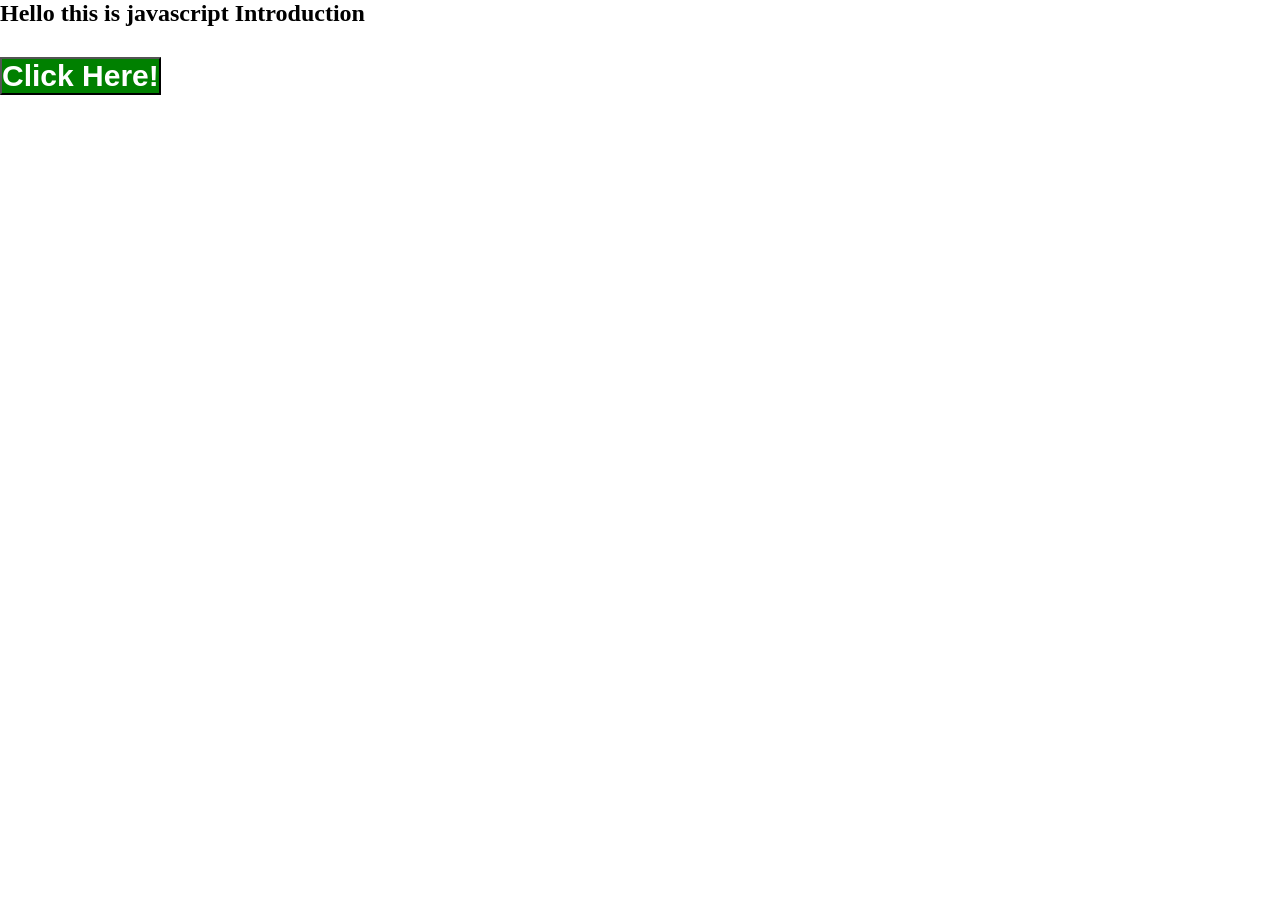
<file: index.html>
<!DOCTYPE html>
<html lang="en">
<head>
     <meta charset="UTF-8">
     <meta name="viewport" content="width=device-width, initial-scale=1.0">
     <title>Javascript</title>
     <link rel="stylesheet" href="style.css">
</head>
<body>
     <h2>Hello this is javascript Introduction</h2>

     <!-- Inline Javascript -->


     <button onclick="alert('hello')">Click Here!</button>


     <!-- Internal Javascript -->

     <!-- <script>
          console.log("Hello this is javascript");
     </script> -->
     

     <script src="app.js"></script>

</body>
</html>
</file>
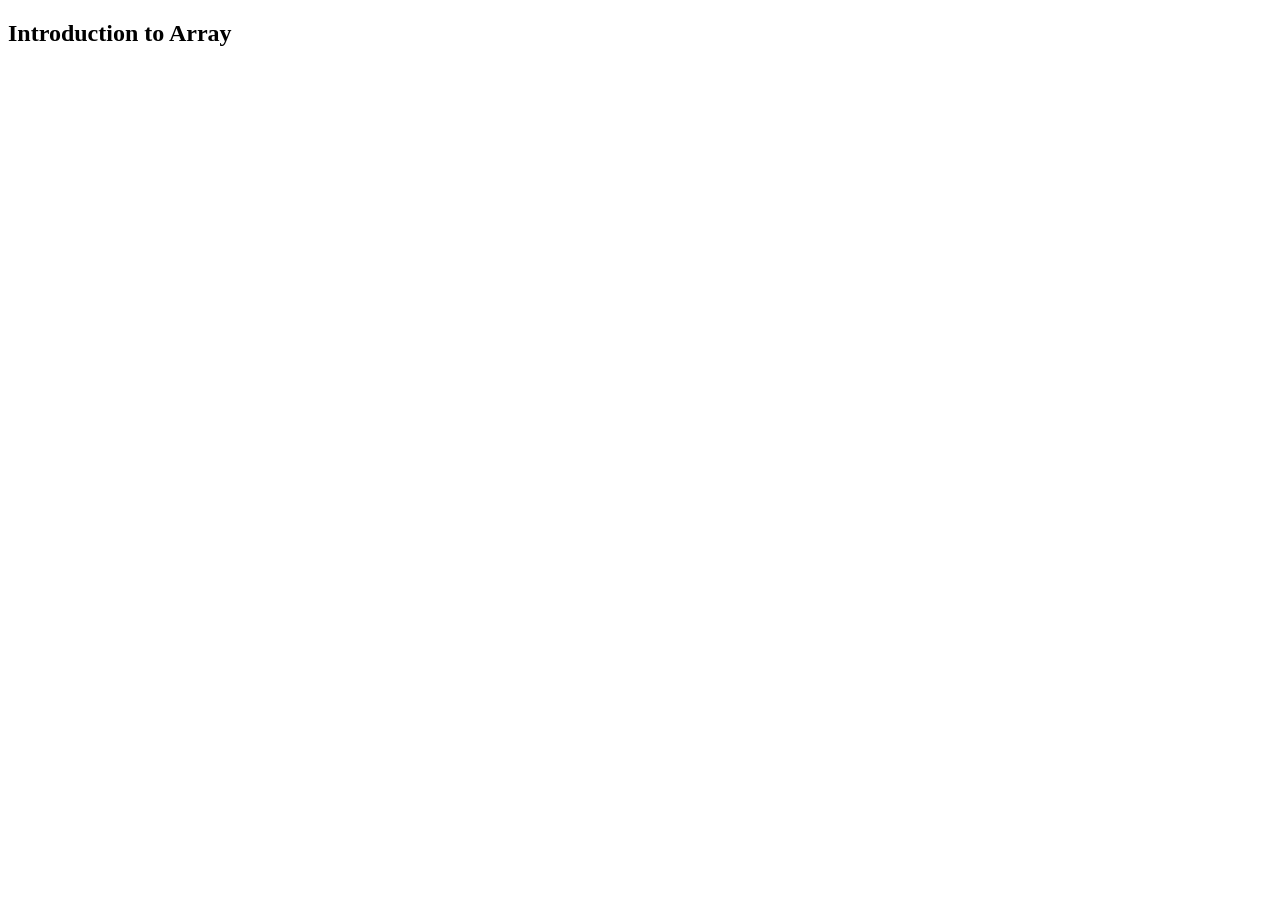
<file: Array/index.html>
<!DOCTYPE html>
<html lang="en">
<head>
     <meta charset="UTF-8">
     <meta name="viewport" content="width=device-width, initial-scale=1.0">
     <title>Array in Javascript</title>
</head>
<body>
     <h2>Introduction to Array</h2>
     
     <script src="app.js"></script>
</body>
</html>
</file>
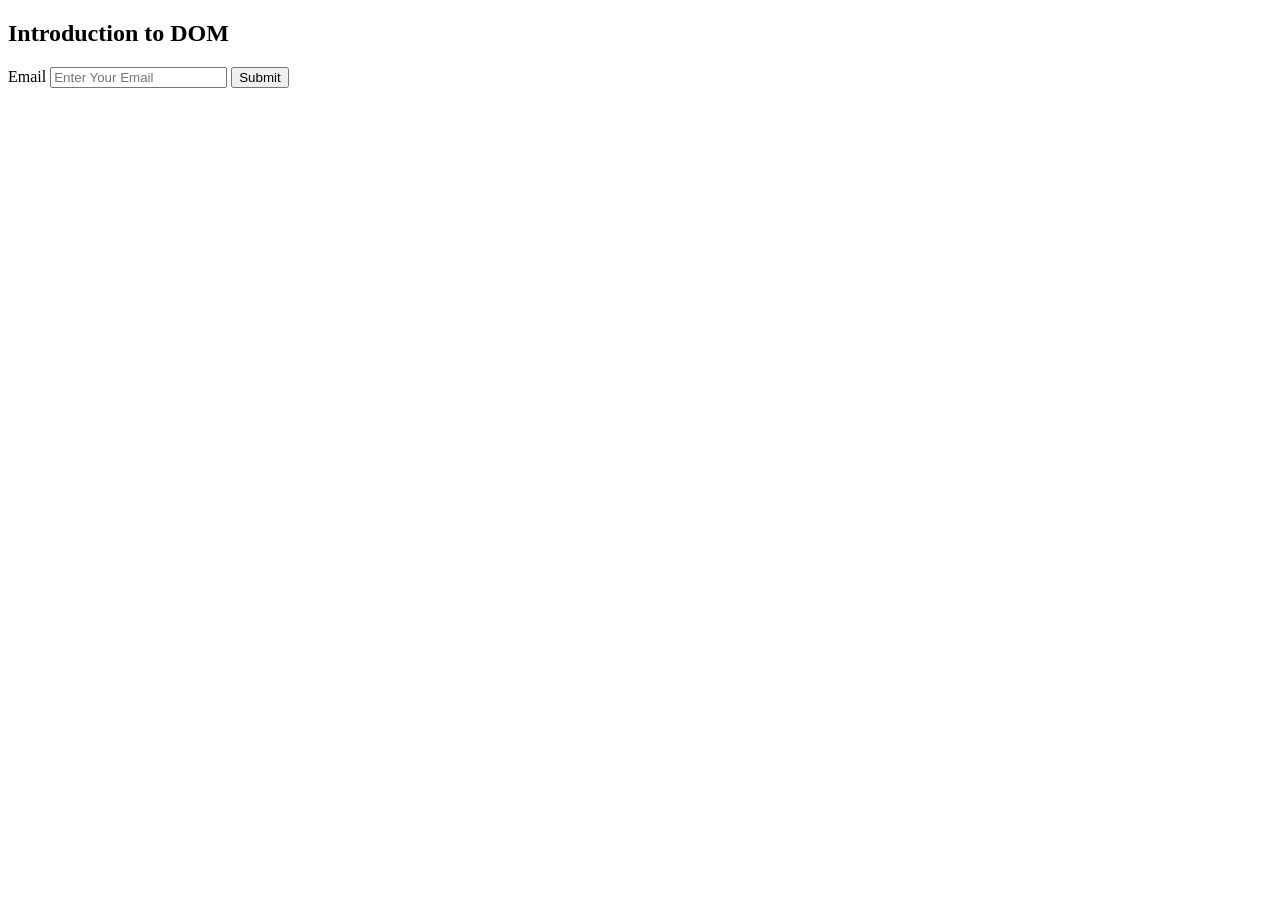
<file: DOM/index.html>
<!DOCTYPE html>
<html lang="en">
<head>
     <meta charset="UTF-8">
     <meta name="viewport" content="width=device-width, initial-scale=1.0">
     <title>DOM</title>
     <link rel="stylesheet" href="style.css">
     <!-- <script src="app.js" defer></script> -->
</head>
<body>

     <h2>Introduction to DOM</h2>
     <!-- <h2 id="heading">Hello class</h2> -->
     <!-- <div id="box">
          hello <b>Class</b>
          <span style="display: none;">This is span tag</span>
     </div> -->
     <!-- <h2 id="heading">Hello Javascript</h2> -->

     <!-- <h2 id="heading">Hello Student</h2> -->
     
     <!-- <img src="new-img" alt="not-found" id="image"> -->


     <!-- <p id="para" class="text">Hello this is Paragraph</p> -->

     <!-- <h1 class="text">Hello class</h1> -->

     <!-- <div id="box">

     </div> -->


     <!-- <button id="btn">Click Me</button>
     <p id="paragraph"></p> -->


     <!-- <input type="text" id="input" placeholder="Enter your Name">
     <button id="btn">Click</button>
     <h1 id="heading"></h1> -->

     <!-- <input type="text" placeholder="Enter Your Name" id="input">
     <button id="btn">Click</button>
     <h3 id="message"></h3> -->


     <!-- <div id="parent">
          <button id="btn">Click Me!</button>
     </div> -->


     <!-- <input type="text" placeholder="Enter your email" id="input">
     <button id="btn">Submit</button>
     <p id="error"></p> -->


     <!-- <div id="container">

     </div> -->


     <!-- <form id="myForm">
          <input type="text"  id="email" placeholder="Enter your Email">
          <br>
          <br>
          <input type="password" id="pass" placeholder="Enter your password">
          <br>
          <br>
          <button id="btn">Submit</button>
     </form> -->


     <!-- Client Side form Validation -->

     <form id="myForm">

          <label for="">Email</label>
          <input type="text" id="email" placeholder="Enter Your Email">
          <button id="btn">Submit</button>
          <p id="message"></p>
          
     </form>

     <script src="app.js"></script>
</body>
</html>
</file>
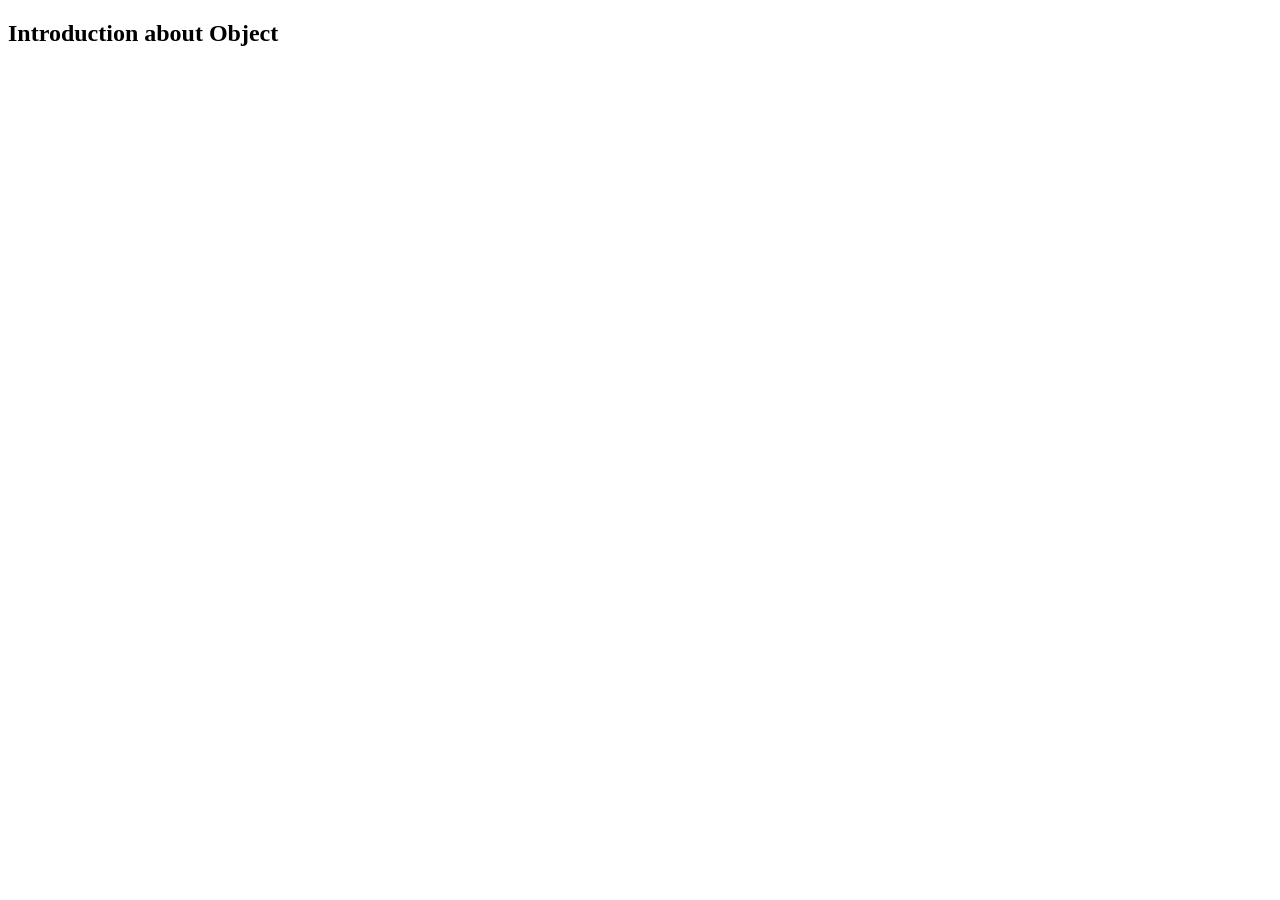
<file: Object in JS/index.html>
<!DOCTYPE html>
<html lang="en">
<head>
     <meta charset="UTF-8">
     <meta name="viewport" content="width=device-width, initial-scale=1.0">
     <title>Object in js</title>
</head>
<body>

     <h2>Introduction about Object</h2>

     <script src="app.js"></script>
</body>
</html>
</file>
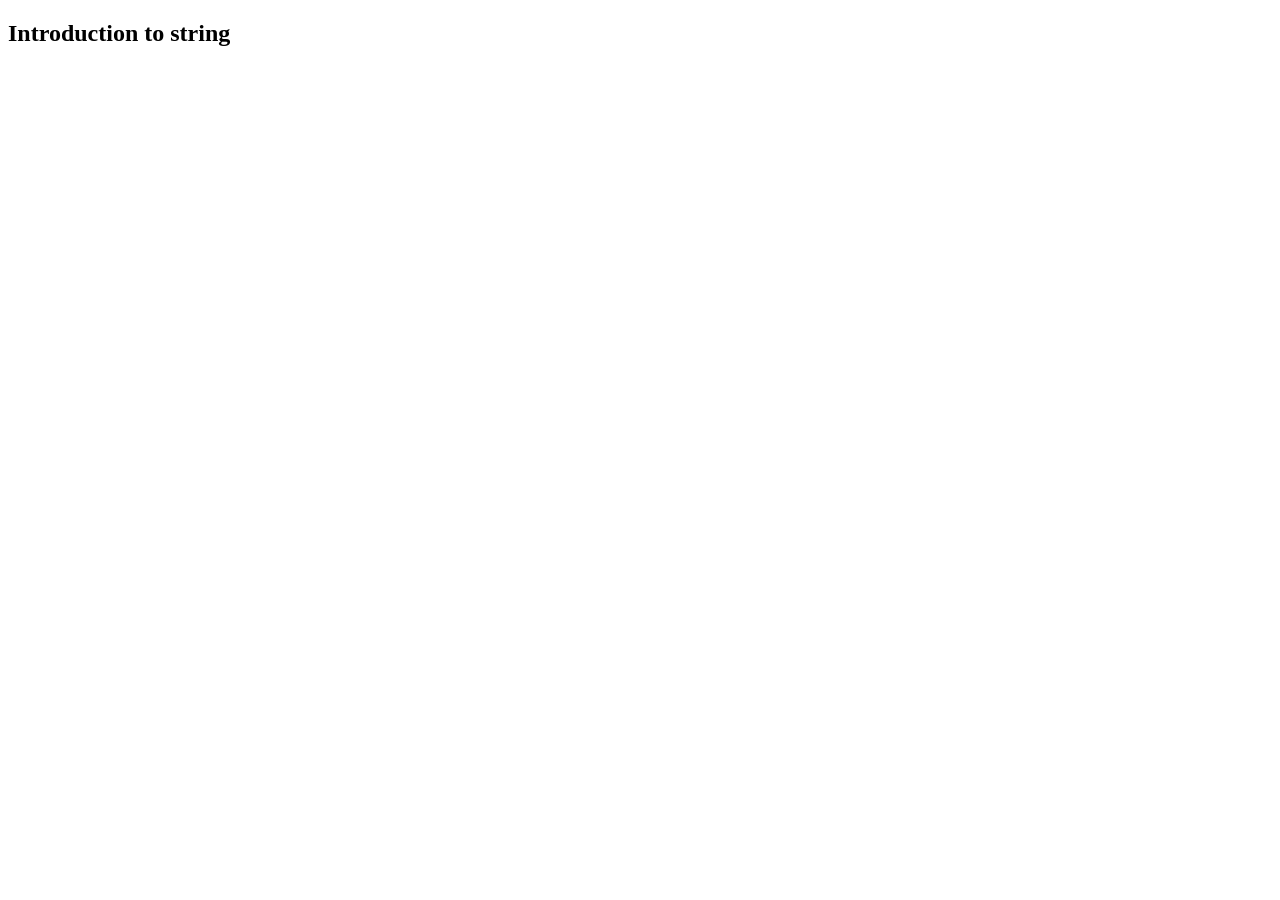
<file: String/index.html>
<!DOCTYPE html>
<html lang="en">
<head>
     <meta charset="UTF-8">
     <meta name="viewport" content="width=device-width, initial-scale=1.0">
     <title>String in Js</title>
</head>
<body>
     <h2>Introduction to string</h2>

     <script src="app.js"></script>
</body>
</html>
</file>
<file: style.css>
*{
     margin: 0px;
     padding: 0px;
}

button{
     color: white;
     background-color: green;
     font-size: 30px;
     font-weight: 700;
     margin-top: 30px;
}
</file>
<file: DOM/style.css>
.highlight{
     background-color: red;
     color: white;
     font-size: 24px;
     font-weight: 700;
}
</file>
